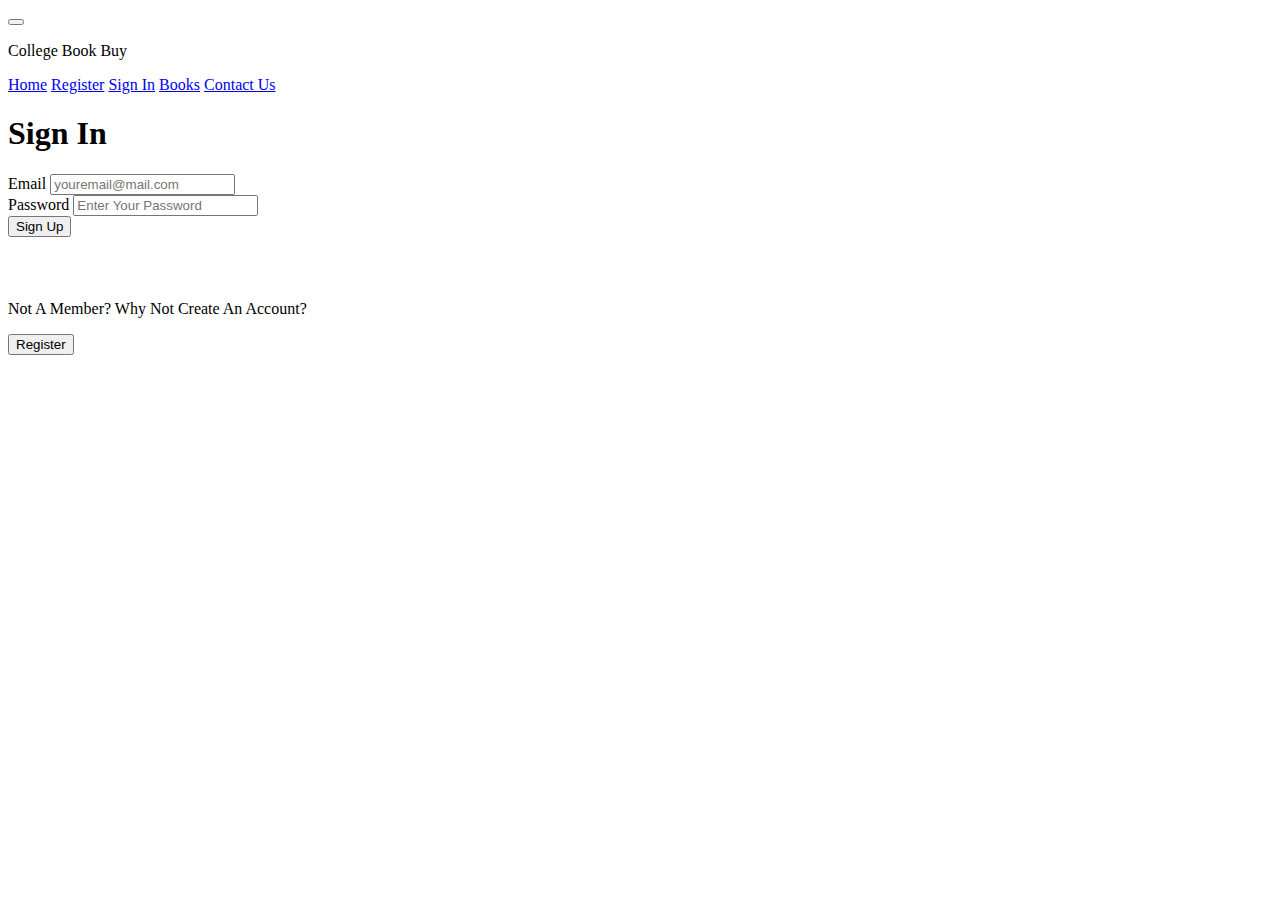
<file: src/main/resources/templates/signin.html>
<!DOCTYPE html>
<html lang="en">
<head>
    <meta charset="utf-8"/>
    <meta name="viewport" content="width=device-width, initial-scale=1, shrink-to-fit=no"/>
    <link rel="stylesheet" href="https://maxcdn.bootstrapcdn.com/bootstrap/4.0.0-beta/css/bootstrap.min.css" integrity="sha384-/Y6pD6FV/Vv2HJnA6t+vslU6fwYXjCFtcEpHbNJ0lyAFsXTsjBbfaDjzALeQsN6M" crossorigin="anonymous"/>
    <link rel="stylesheet" href="../static/style.css"/>
    <title>College Book Buy</title>
</head>
<body>
  <nav class="nav navbar-expand-lg navbar-dark bg-dark">
    <button class="navbar-toggler" type="button" data-toggle="collapse" data-target="#main-nav" aria-controls="main-nav" aria-expanded="false" aria-label="Toggle navigation">
      <span class="navbar-toggler-icon"></span>
    </button>
    <div class="collapse navbar-collapse" id="main-nav">
      <p class="navbar-brand">College Book Buy</p>
      <a class="nav-link active" href="/api/home">Home</a>
      <a class="nav-link" href="/api/user/register">Register</a>
      <a class="nav-link" href="/api/user/signin">Sign In</a>
      <a class="nav-link" href="/api/books">Books</a>
      <a class="nav-link" href="#">Contact Us</a>
    </div>
  </nav>
<div class="container">
    <h1>Sign In</h1>
    <form action="#" method="post">
        <div class="form-group">
            <label id="email">Email</label>
            <input type="email" class="form-control" name="email" value="" placeholder="youremail@mail.com"/>
        </div>

        <div class="form-group">
            <label id="password">Password</label>
            <input type="password" class="form-control" name="password" value="" placeholder="Enter Your Password"/>
        </div>

        <button type="submit" class="btn btn-secondary btn-lg" name="signUp">Sign Up</button>
    </form>
    <div class="register-text">
        <p>Not A Member? Why Not Create An Account?</p>
        <button type="submit" class="btn btn-primary btn-lg" name="linkReg" onclick="location.href='http://google.com';">Register</button>
    </div>

</div>
<script src="https://code.jquery.com/jquery-3.2.1.slim.min.js" integrity="sha384-KJ3o2DKtIkvYIK3UENzmM7KCkRr/rE9/Qpg6aAZGJwFDMVNA/GpGFF93hXpG5KkN" crossorigin="anonymous"></script>
<script src="https://cdnjs.cloudflare.com/ajax/libs/popper.js/1.11.0/umd/popper.min.js" integrity="sha384-b/U6ypiBEHpOf/4+1nzFpr53nxSS+GLCkfwBdFNTxtclqqenISfwAzpKaMNFNmj4" crossorigin="anonymous"></script>
<script src="https://maxcdn.bootstrapcdn.com/bootstrap/4.0.0-beta/js/bootstrap.min.js" integrity="sha384-h0AbiXch4ZDo7tp9hKZ4TsHbi047NrKGLO3SEJAg45jXxnGIfYzk4Si90RDIqNm1" crossorigin="anonymous"></script>
</body>
</html>
</file>
<file: src/main/resources/static/style.css>
.main-content{
  display: flex;
  flex-flow: row;
  text-align: center;
}

.register-text{
  margin-top: 5%;
}

.search-text{
  text-align: center;
}

@media (max-width: 576px) {

  .main-content{
  display: flex;
  flex-flow: column;
  }

  .RegisterAction{
    display: flex;
    flex-flow: column;
  }

  #regCall{
    text-align: center;
    margin-top: 2rem;
  }

  .signIn-btn{
    margin-top: 1.5rem;
  }

  .profile-pic-section{
    display: flex;
    flex-flow: column;
  }

  .profile-section {
    text-align: center;
  }

  .transaction-list{
    margin-top: 5rem;
    text-align: center;
  }

  .profile-delete{
    margin-left: 30%;
  }

  .section-one{
    margin-top: 4rem;
    margin-bottom: 8rem;
  }

  .section-two{
    margin-top: 8rem;
    margin-bottom: 3rem;
  }

  .profilePic{
    height: 150px;
    width: 150px;
  }

}


/*@media (max-width: 768px) {
   .main-content{
     display: flex;
     flex-flow: column;
   }


 }


@media (max-width: 992px) {

  .main-content p{
  width: 500px;
  margin-top: 2rem;
  margin-left:  3rem;
  }

  .signup-block{
    width: 400px;
    margin-left: 5rem;
  }

}*/
</file>
